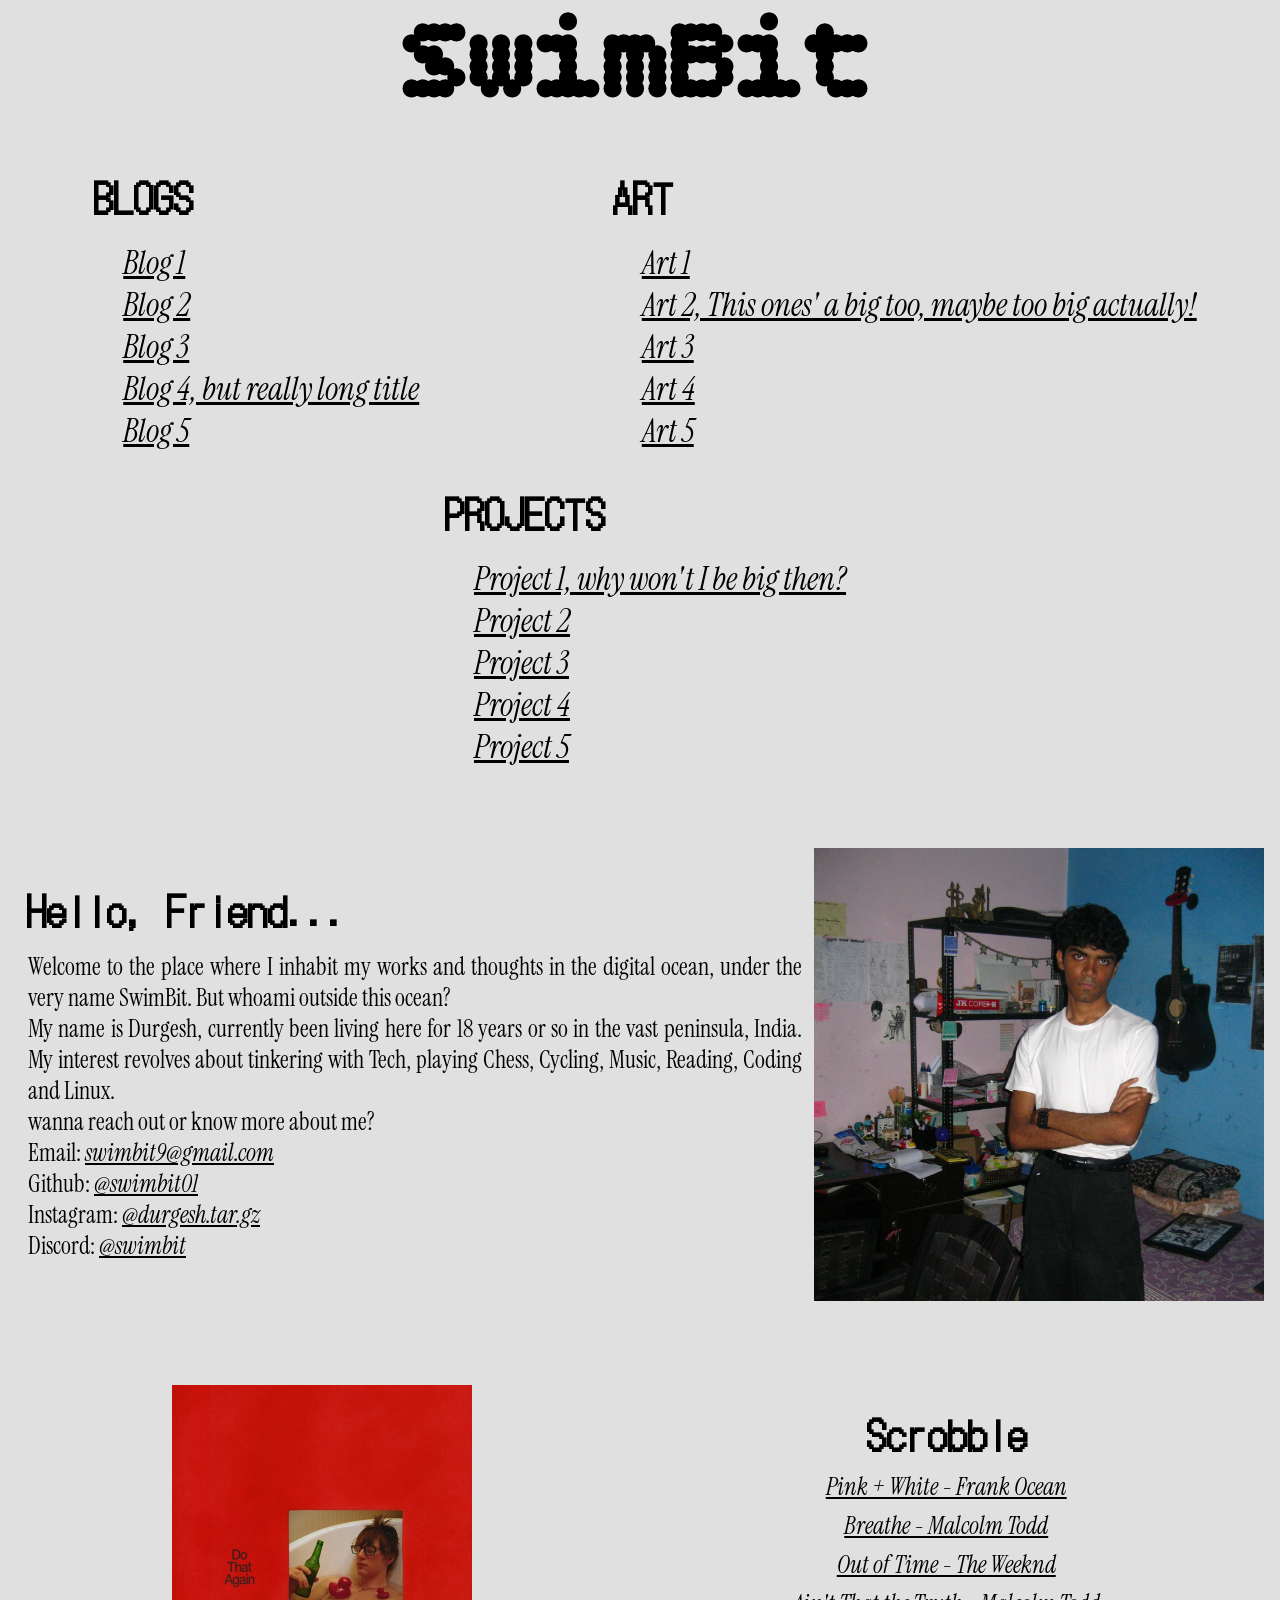
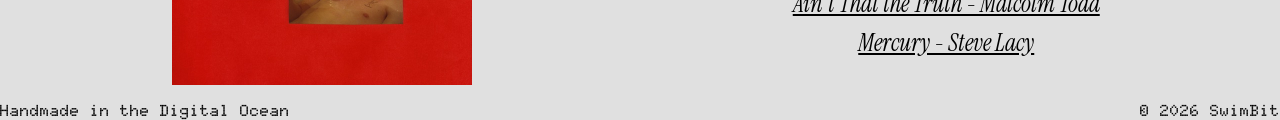
<file: index.html>
<!DOCTYPE html>
<html lang="en">
<head>
    <meta charset="UTF-8">
    <meta name="viewport" content="width=device-width, initial-scale=1.0">
    <title>SwimBit</title>
    <link rel="stylesheet" href="./css/style.css">
    <!-- Links for imported fonts -->
<link rel="preconnect" href="https://fonts.googleapis.com">
<link rel="preconnect" href="https://fonts.gstatic.com" crossorigin>
<link href="https://fonts.googleapis.com/css2?family=Bitcount+Single:wght@100..900&family=DotGothic16&family=Doto:wght,ROND@100..900,0..100&family=Instrument+Serif:ital@0;1&family=Jersey+25+Charted&family=Special+Elite&display=swap" rel="stylesheet"><body>
    <div class="viewport">
        <div class="header">SwimBit</div>
        <div class="main">
            <!-- <div class="card dandt">Aug 5 Wed 00:23</div> -->
            <div class="menuCards">
                <div class="card blogs">
                    <h2 class="heading">BLOGS</h2>
                    <ul>
                        <li class="pglnk"><a href="404.html">Blog 1</a></li>
                        <li class="pglnk"><a href="404.html">Blog 2</a></li>
                        <li class="pglnk"><a href="404.html">Blog 3</a></li>
                        <li class="pglnk"><a href="404.html">Blog 4, but really long title</a></li>
                        <li class="pglnk"><a href="404.html">Blog 5</a></li>
                    </ul>
                </div>
                <div class="card art">
                    <h2 class="heading">ART</h2>
                    <ul>
                        <li class="pglnk"><a href="404.html">Art 1</a></li>
                        <li class="pglnk"><a href="404.html">Art 2, This ones' a big too, maybe too big actually!</a></li>
                        <li class="pglnk"><a href="404.html">Art 3</a></li>
                        <li class="pglnk"><a href="404.html">Art 4</a></li>
                        <li class="pglnk"><a href="404.html">Art 5</a></li>
                    </ul>
                </div>
                <div class="card projects">
                    <h2 class="heading">PROJECTS</h2>
                    <ul>
                        <li class="pglnk"><a href="404.html">Project 1, why won't I be big then?</a></li>
                        <li class="pglnk"><a href="404.html">Project 2</a></li>
                        <li class="pglnk"><a href="404.html">Project 3</a></li>
                        <li class="pglnk"><a href="404.html">Project 4</a></li>
                        <li class="pglnk"><a href="404.html">Project 5</a></li>
                    </ul>
                </div>
            </div>
            <div class="card aboutMe">
                <div class="aboutMeInfo">
                    <h2 class="heading">Hello, Friend...</h2>
                    <p class="text">Welcome to the place where I inhabit my works and thoughts in the digital ocean, under the very name SwimBit.
                        But whoami outside this ocean?<br>
                        My name is Durgesh, currently been living here for 18 years or so in the vast peninsula, India.
                        My interest revolves about tinkering with Tech, playing Chess, Cycling, Music, Reading, Coding and Linux. <br>
                        wanna reach out or know more about me?<br>
                        Email: <a href="mailto:swimbit9@gmail.com">swimbit9@gmail.com</a><br>
                        Github: <a href="https://github.com/swimbit01/">@swimbit01</a><br>
                        Instagram: <a href="https://instagram.com/durgesh.tar.gz" target="_blank" rel="noopener noreferrer">@durgesh.tar.gz</a><br>
                        Discord: <a href="https://discord.com/users/1087739925757169856">@swimbit</a><br>
                    </p>
                </div>
                <div class="aboutMeImgDiv">
                    <img class="aboutMeImg" src="./assets/img/Home/myself.JPG">
                </div>
            </div>
            <div class="card scrobble">
                <div class="scrobbleChart">
                    <img src="./assets/img/Home/do-that-again.jpg" style="width: 300px;">
                    <div class="scrobbleInfo">
                        <h2 class="heading">Scrobble</h2>
                            <li class="sglnk"><a href="404.html">Pink + White - Frank Ocean</a></li>
                            <li class="sglnk"><a href="404.html">Breathe - Malcolm Todd</a></li>
                            <li class="sglnk"><a href="404.html">Out of Time - The Weeknd</a></li>
                            <li class="sglnk"><a href="404.html">Ain't That the Truth - Malcolm Todd</a></li>
                            <li class="sglnk"><a href="404.html">Mercury - Steve Lacy</a></li>
                    </div>
                </div>
            </div>
        </div>
        <div class="footer"> <span>Handmade in the Digital Ocean</span><span style="text-align: end;"> © 2026 SwimBit</span></div>
    </div>
</body>
</html>
</file>
<file: css/style.css>
:root {
  --bg: #e0e0e0;
  --r: #ff0000;
  --g: #00ff00;
  --b: #0000ff;
  --rl: rgb(255, 0, 0, 0.5);
  --gl: rgb(0, 255, 0, 0.5);
  --bl: rgb(0, 0, 255, 0.5);
}

body {
  margin: 0;
  padding: 0;
  box-sizing:border-box;
  background-color: var(--bg);
  overflow-x: hidden;
}

.viewport {
  display: grid;
  grid-template-columns: auto;
  min-height: 100dvh;
  min-height: 100vh;
  width: 100vw;
}

.header {
  position: static;
  font-size: 7rem;
  padding-bottom: 0.5em;
  padding-top: 0em;
  top: 0px;
  left: 0px;
  text-align: center;
  width: 100vw;
  height: 1em;
  font-family: "Bitcount Single", system-ui;
  font-weight: 700;
}

.main {
  display: grid;
  flex-wrap: wrap;
  grid-template-columns: 100vw;
  grid-template-rows: auto;
  gap: 2rem;
}

.card {
  height:1fr;
  width: minmax(300px, fit-content);
}

.menuCards {
  display: flex;
  flex-wrap: wrap;
  justify-content: space-around;
  gap: 1rem;
}


a:hover {
  opacity: 0.5;
  transition: 0.15s;
}

.heading {
  font-family:"DotGothic16", sans-serif;
  font-weight: 900;
  font-size: 2.5rem;
  margin: 0em 0.25em;
}

p {
  font-family: "Instrument Serif", Serif;
  font-weight: 400;
  font-style: normal;
  font-size: 1.5rem;
  max-width: 75ch;
  margin: 0.5em 0.5em;
  text-align: justify;
}

ul {
  text-decoration: none;
  list-style-type: none;
}

li {
  margin: 0%;
  text-decoration: none;
  list-style: none;
  line-gap-override: 2em;
}

.pglnk a {
  text-decoration: underline;
  color: black;
  font-family: "Instrument Serif", serif;
  font-weight: 500;
  font-style: italic;
  font-size: 2rem;
}

a {
  text-decoration: underline;
  color: black;
  font-family: "Instrument Serif", serif;
  font-weight: 500;
  font-style: italic;
  font-size: 1.5rem;
}

.aboutMe {
  display: flex;
  /* flex-wrap: wrap; */
  justify-content: space-around;
  align-items: center;
  margin: 2em 1em;
}

.aboutMeImg {
  width: 450px;
}

.scrobbleChart {
  display: flex;
  justify-content: space-around;
  align-items: center;
  flex-wrap: wrap-reverse;
  margin: 1em 1em;
}

.scrobbleChart a {
  font-size: 1.5rem;
}

.scrobbleChart  li {
  margin: 0.5em 0.5em;
}

.scrobbleInfo {
  justify-content: center;
  text-align: center;
  gap: 1em;
}

.footer {
  font-family: "Doto", sans-serif;
  font-weight: 900;
  font-size: 1rem;
  display: flex;
  justify-content:space-between;
  height: max-content;
}

@media (max-width: 500px) {
.main {
  display: grid;
  flex-wrap: wrap;
  grid-template-columns: 100vw;
  grid-template-rows: auto;
  gap: 2rem;
}

.header {
  font-size: 5rem;
}

.menuCards {
  display: flex;
  flex-wrap: wrap;
  justify-content: start;
  margin: 0rem 1rem;
}

.aboutMe {
  display: flex;
  flex-wrap: wrap;
  justify-content: center;
  align-items: center;
}

.aboutMeImg {
  width: 350px;
}

.pglnk a {
  text-decoration: underline;
  color: black;
  font-family: "Instrument Serif", serif;
  font-weight: 500;
  font-style: italic;
  font-size: 1.75rem;
}

a {
  text-decoration: underline;
  color: black;
  font-family: "Instrument Serif", serif;
  font-weight: 500;
  font-style: italic;
  font-size: 1.5rem;
}

.heading {
  font-family:"DotGothic16", sans-serif;
  font-weight: 900;
  font-size: 2rem;
  margin: 0em 0.25em;
}

}

@media screen and (min-width: 501px) and (max-width: 800px) {
.aboutMe {
  display: flex;
  flex-wrap: wrap;
  justify-content: center;
  align-items: center;
}

.aboutMeImg {
  width: 450px;
}

p {
  max-width: 60ch;
}

.menuCards {
  display: flex;
  flex-wrap: wrap;
  justify-content: start;
  margin: 0rem 4rem;
}

}
</file>
